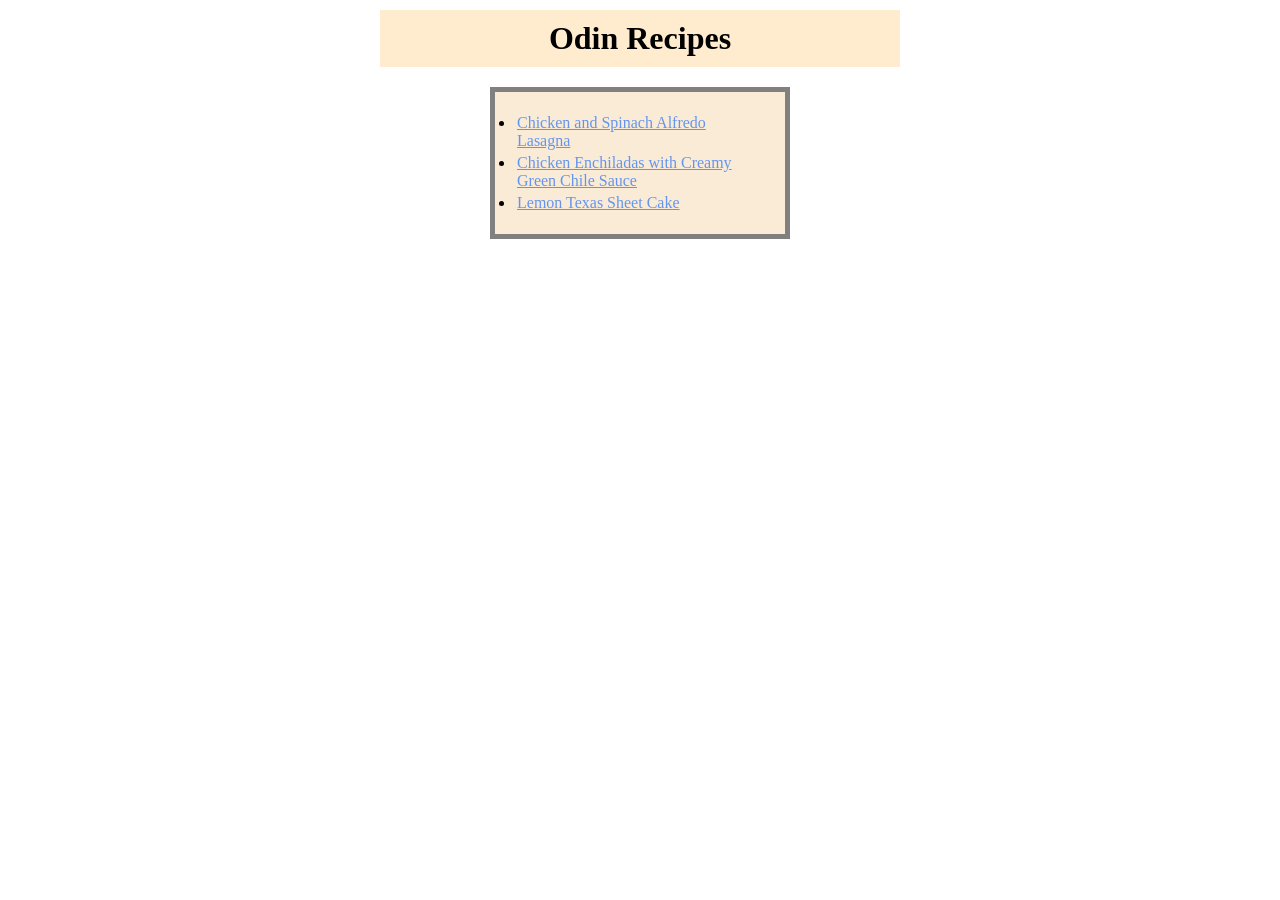
<file: index.html>
<!DOCTYPE html>
<html lang="en">

<head>
  <meta charset="UTF-8">
  <meta name="viewport" content="width=device-width, initial-scale=1.0">
  <link rel="stylesheet" href="style.css">
  <title>Odin Recipes</title>
</head>

<body>
  <h1>Odin Recipes</h1>
  <ul>
    <li><a href="recipes/lasagna.html">Chicken and Spinach Alfredo Lasagna</a></li>
    <li><a href="recipes/enchiladas.html">Chicken Enchiladas with Creamy Green Chile Sauce</a></li>
    <li><a href="recipes/cake.html">Lemon Texas Sheet Cake</a></li>
  </ul>
</body>

</html>
</file>
<file: style.css>
h1 {
    text-align: center;
    background-color: blanchedalmond;
    width: 500px;
    padding: 10px;
    margin: 10px auto;
}

h2 {
    text-align: center;
    width: 200px;
    padding: 10px;
    margin: 50px auto 5px;
}

p {
    text-align: center;
    width: 300px;
    padding: 10px;
    margin: 5px auto;
}

img {
    display: block;
    border: 5px dotted gray;
    margin: 10px auto;
}

ul,
ol {
    background-color: antiquewhite;
    width: 250px;
    padding: 20px;
    border: 5px solid gray;
    margin: 20px auto;
}

li {
    padding: 2px;
}

a {
    color: cornflowerblue;
}

.return {
    background-color: antiquewhite;
    text-align: center;
    border: 5px dashed gray;
    width: 40px;
    height: 40px;
    padding: 10px;
    margin: 50px auto;
}
</file>
